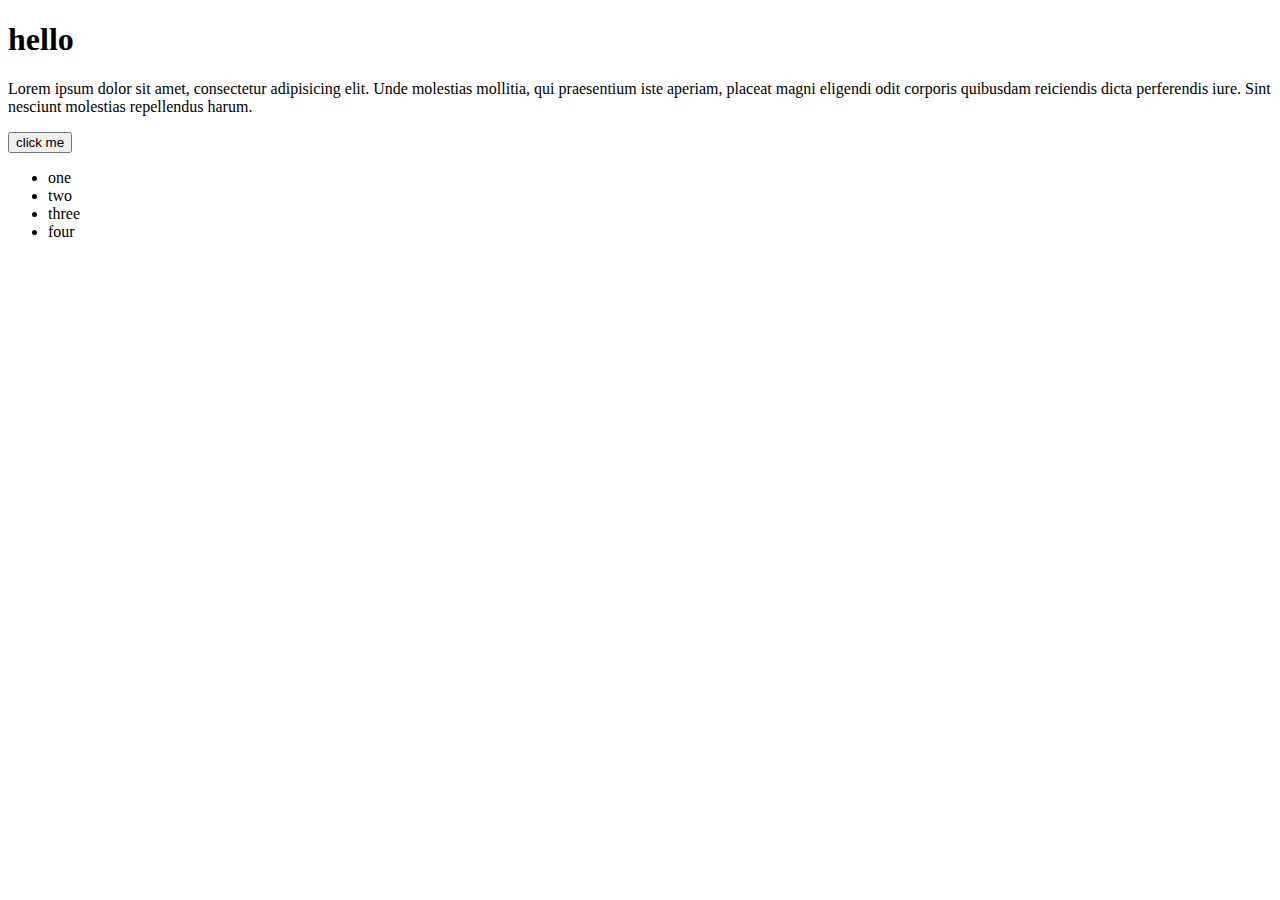
<file: css-toggle/index.html>
<!DOCTYPE html>
<html lang="en">
<head>
    <meta charset="UTF-8">
    <meta name="viewport" content="width=device-width, initial-scale=1.0">
    <title>Css Toggle</title>
    <style>
        .fancy-bg {
            background-color: rebeccapurple;
        }
        .cool {
            color: orange;
            background: green;
            font:20px;
        
            
        }
        .active {
            background-color: red;
            color:white;
        }
    </style>
</head>
<body id="heel" class= "red centered">
    <h1 id="extra"> hello</h1>
    <p> Lorem ipsum dolor sit amet, consectetur adipisicing elit. Unde molestias mollitia, qui praesentium iste aperiam, placeat magni eligendi odit corporis quibusdam reiciendis dicta perferendis iure. Sint nesciunt molestias repellendus harum.</p>
    <button class="btn">click me</button>

    <ul>
        <li>one</li>
        <li>two</li>
        <li>three</li>
        <li>four</li>
    </ul>



    <script>
        const name = "cucumber";
        const age =44;
        const body = document.getElementById('heel')
        const btn = document.querySelector('button')

       console.log(`${name} is ${age}`);

       btn.addEventListener('click', toggleBtn)
    
    function toggleBtn(){
        heel.classList.toggle('fancy-bg')
    }

    function colorChange {
        
    }
    </script>
</body>
</html>
</file>
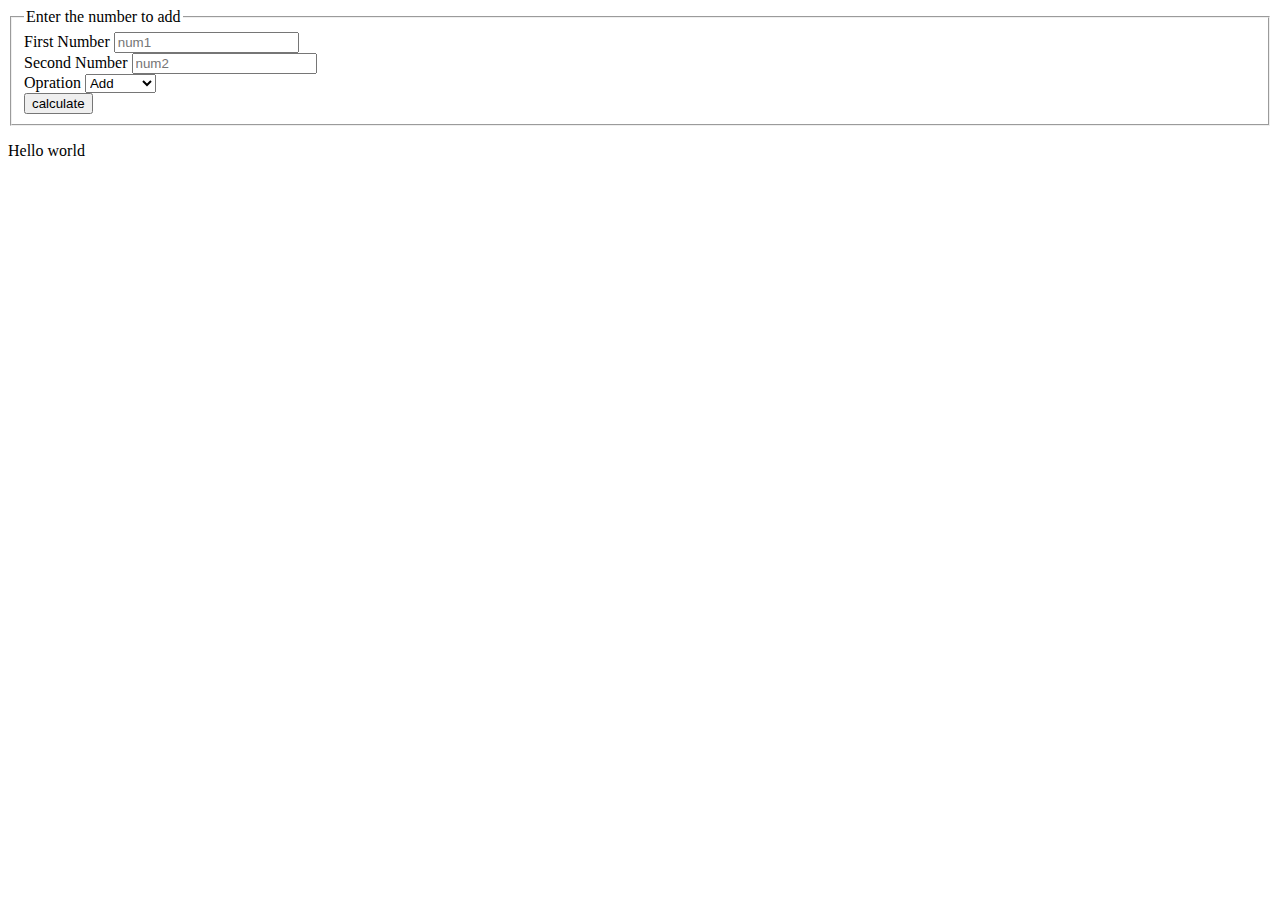
<file: calculator/input.html>
<!DOCTYPE html>
<html lang="en">
<head>
    <meta charset="UTF-8">
    <meta name="viewport" content="width=device-width, initial-scale=1.0">
    <title>Adding machine</title>
</head>
<body>
    <form action="">
        <fieldset>
            <legend>Enter the number to add</legend>
            <div class="wrapper">
                <div>
                    <label for="num1">First Number</label>
                    <input type ="number" id="num1" num="num1" placeholder="num1">
                </div>
                <div>
                    <label for="num2">Second Number</label>
                    <input type ="number" id="num2" num="num2" placeholder="num2">
                </div>
            
                <div>
                    <label for="operation">Opration</label>
                    <select name="operation" id="operation">
                        <option value="add">Add</option>
                        <option value="substract">Sustract</option>
                        <option value="multiply">Multiply</option>
                        <option value="divide">Divive</option>
                    </select>
                </div>
            </div>
            <button type="submit">calculate</button>
        </fieldset>
        <p> Hello world</p>
    </form>

    <script>
        const form = document.querySelector('form')
        const para = document.querySelector('p')
      
       
       
        function formHandler(event){
            event.preventDefault();
            let result // Result for th emathematical operation // Can be defined but not attahced the value
            let glue // Add the math operator
            output = form.operation.value
            
            if ( output ==="add"){
            result = parseFloat(form.num1.value) + parseFloat(form.num2.value)
            glue = "plus"
            } else if(output ==="substract") {
             result = form.num1.value - form.num2.value; 
             glue="minus"
            } else if( output ==="multiply"){
                result = form.num1.value * form.num2.value;
                glue="multiply"
            } else {
                result = form.num1.value / form.num2.value;
                glue ="divide"
            }
            
                // para.innerHTML= 'The sum is' +  'parseFloat(form.num1.value)' + parseFloat(form.num2.value);
                para.innerHTML =`${form.num1.value} ${glue} ${form.num2.value} equals to ${result}`;
            }

        form.addEventListener('click', formHandler)


    </script>
</body>
</html>
</file>
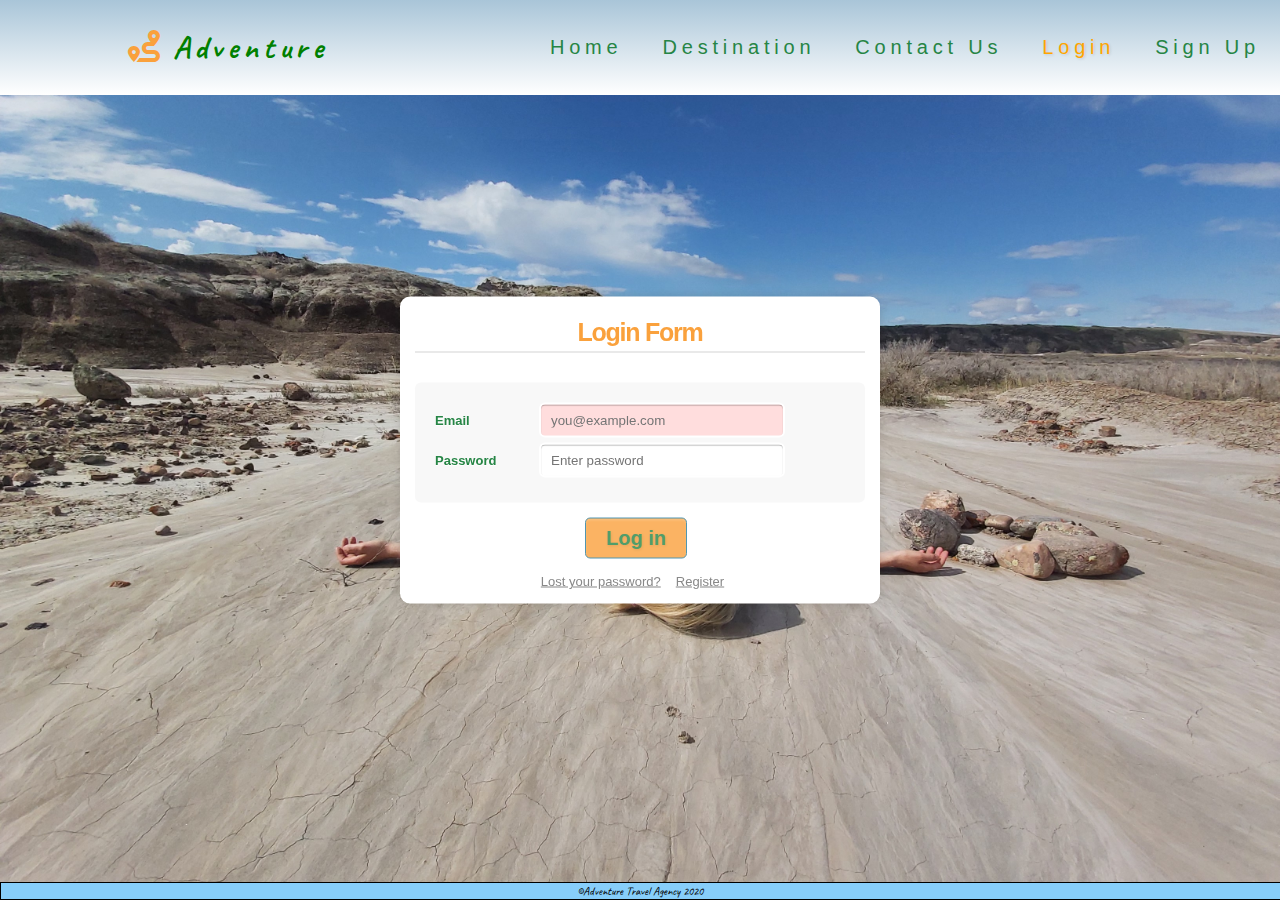
<file: travel_site/login.html>
<!DOCTYPE html>
<html lang="en">
<head>
    <meta charset="UTF-8">
    <meta name="viewport" content="width=device-width, initial-scale=1.0">
    <meta name="author" content="Larisa Steigenberge">
    <meta name="date" content="12th July 2020">
    <meta name="course module" content="CPRG 210 - Wed Application Development">
    <meta name="assignment" content="Assignment 2 - Travel Experts Agency Website">
    <!-- Custom CSS-->
    <link rel="stylesheet" href="css/login.css">
    <link rel="stylesheet" href="css/navbar.css">
    <link rel="stylesheet" href="css/responsive.css">
    
     <!-- Google Font -->
     <link href="https://fonts.googleapis.com/css?family=Nunito:200,300,400,700" rel="stylesheet">
     <link href="https://fonts.googleapis.com/css2?family=Caveat:wght@400;700&display=swap" rel="stylesheet">
     <!--Font Awesome-->
     <link rel="stylesheet" href="https://use.fontawesome.com/releases/v5.11.2/css/all.css">
     <title>Adventure</title>
</head>
<body>
<!-- Header consist of navbar and button.The button will appear on mobile device only (max-width 660px) to present hamburger menue -->
    <header>
        <h1 class="logo" ><i class="fas fa-route"></i><a href="index.html"> Adventure</a></h1>  
          <nav class ="navigation">
            <ul>
                <li ><a href="index.html" >Home</a></li>
                <li><a href="index.html#destination">Destination</a></li>
                <li><a href="index.html#contact">Contact Us</a></li>
                <li><a href="login.html" class="active">Login</a></li>
                <li><a href="register.html">Sign Up</a></li>
            </ul>
            <button id="toggle"><i class="fas fa-bars"></i></button>
          </nav>
        
      </header>
<!-- LOGIN page consist of two input fields and label and belongs to class INNER ( the sam as in registration page)
***** Password is required; email should be at least 6 letter********* -->
      <main>
          <section id="content">
             <form>
                 <h2>Login Form</h2>
                    <div class ="inner">
                        <div>
                            <label for="email">Email</label>
                            <input type="email" name="Email" id = "email" placeholder="you@example.com" required minlength="6">
                        </div>   
                        <div>       
                            <label for="password">Password</label>
                            <input type="password" name = "password" id="password" placeholder="Enter password" pattern="(?=.*\d)(?=.*[a-z])(?=.*[A-Z]).{8,}"
                            title="Must contain at least one  number and one uppercase and lowercase letter, and at least 8 or more characters">
                        </div>
                    </div>
                   
                        <input type="submit" value ="Log in"/>
                    <div class="question">
                        <a href="#">Lost your password?</a>
                        <a href="register.html">Register</a>
                    </div>
                  
            </form>
        </section>
    </main>

    <footer>&copy;Adventure Travel Agency 2020</footer>
    <script>
        const toggle =document.querySelector('button')
        const menu = document.querySelector('nav ul')
    
        toggle.addEventListener('click', function(){
          menu.classList.toggle('visible')
        })
        
      </script>
</body>
</html>
</file>
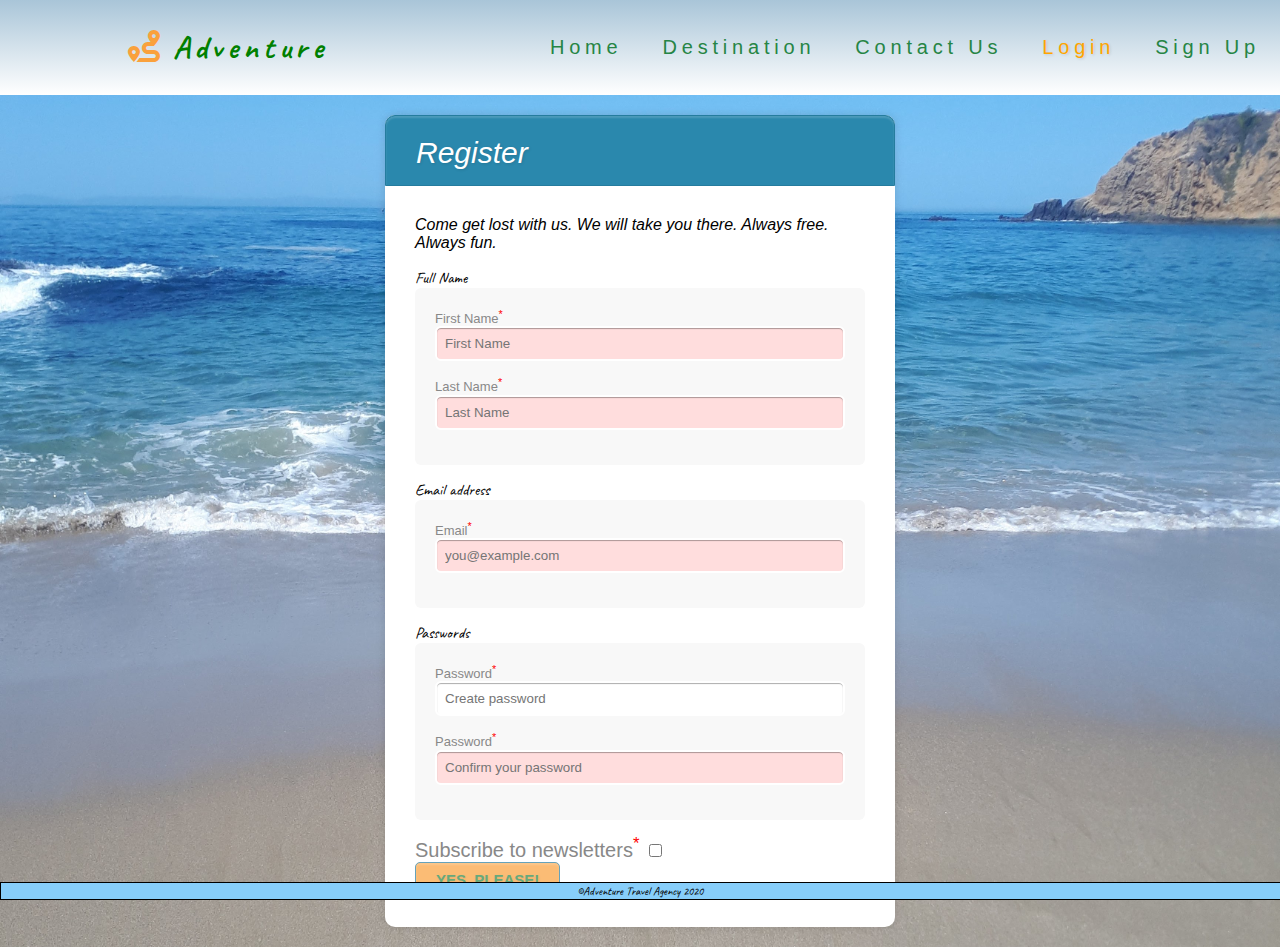
<file: travel_site/register.html>
<!DOCTYPE html>
<html lang="en">
<head>
    <meta charset="UTF-8">
    <meta name="viewport" content="width=device-width, initial-scale=1.0">
    <meta name="author" content="Larisa Steigenberge">
    <meta name="date" content="12th July 2020">
    <meta name="course module" content="CPRG 210 - Wed Application Development">
    <meta name="assignment" content="Assignment 2 - Travel Experts Agency Website">
    <!-- Custom CSS-->
    <link rel="stylesheet" href="css/register.css">
    <link rel="stylesheet" href="css/navbar.css">
    <link rel="stylesheet" href="css/responsive.css">
    
     <!-- Google Font -->
     <link href="https://fonts.googleapis.com/css?family=Nunito:200,300,400,700" rel="stylesheet">
     <link href="https://fonts.googleapis.com/css2?family=Caveat:wght@400;700&display=swap" rel="stylesheet">
     <!--Font Awesome-->
     <link rel="stylesheet" href="https://use.fontawesome.com/releases/v5.11.2/css/all.css">
     <title>Adventure</title>
</head>
<body>

    <!-- Header consist of navbar and button.The button will appear on mobile device only (max-width 660px) to present hamburger menue -->
    <header>
        <h1 class="logo" ><i class="fas fa-route"></i><a href="index.html"> Adventure</a></h1>  
          <nav class ="navigation">
            <ul>
                <li ><a href="index.html" >Home</a></li>
                <li><a href="index.html#destination">Destination</a></li>
                <li><a href="index.html#contact">Contact Us</a></li>
                <li><a href="login.html" class="active">Login</a></li>
                <li><a href="register.html">Sign Up</a></li>
            </ul>
            <button id="toggle"><i class="fas fa-bars"></i></button>
          </nav>
        
      </header>

     <!-- Main body: registration form. Form consist of class = HIGHLIGHT ( to let user know what field is about) and INNER ( actual label/ input type to fill in)
    ****** Password has certain rules and client knows about it through the title 
    ****** All the fields are required -->
     <main>
        <div class="register">

            <h1>Register</h1>
            <p> Come get lost with us. We will take you there. Always free. Always fun.</p>

            <form  action="https://formspree.io/xzbjjvyg" method="post">
                <div class="highlight">Full Name</div>
                <div class ="inner">
                    <label for="firstName">First Name<sup>*</sup> <input type ="text" placeholder="First Name" required minlength="2" name ="firstName" id="firstName"></label>
                    <label for="lastName">Last Name<sup>*</sup> <input type ="text" placeholder="Last Name" required minlength="2" name="lastName" id="lastName"></label>
                </div>

                <div class="highlight">Email address</div>
                <div class ="inner">
                    <label for="email">Email<sup>*</sup><input type="email" name="Email" placeholder="you@example.com" required minlength="6" id="email"></label>
                </div>

                <div class="highlight">Passwords</div>
                <div class ="inner">
                    <label for="password">Password<sup>*</sup><input type="password" name = "password" placeholder="Create password" pattern="(?=.*\d)(?=.*[a-z])(?=.*[A-Z]).{8,}"
                        title="Must contain at least one  number and one uppercase and lowercase letter, and at least 8 or more characters" id="password"></label>
                    
                    <label for="confpassword">Password<sup>*</sup> <input type="password" name = "confpassword" placeholder="Confirm your password" required id="confpassword"></label>
                
                </div>

                <div >
                    <span class="newsletter">Subscribe to newsletters<sup>*</sup> <input type="checkbox" required name= "newsletter"></span>
                    
                </div>
                <input type="submit" class ="signupbtn" value="YES, PLEASE!">
                    
            </form>
        </div >
  
    </main>
    <footer>&copy;Adventure Travel Agency 2020</footer>
    <script>
        const toggle =document.querySelector('button')
        const menu = document.querySelector('nav ul')
    
        toggle.addEventListener('click', function(){
          menu.classList.toggle('visible')
        })
        
      </script>
</body>
</html>
</file>
<file: travel_site/css/responsive.css>
/**************************************** TABLET SIZE SCREEN *****************************************************/
@media (max-width: 1120px) {
    header {
        flex-direction: column;
    }

    .logo {
        margin:0;
    }
    
     
    .navigation {
        width:100%;
        justify-content:space-around;
       
        margin-bottom: 0;
    }

    .navigation ul {
        margin-bottom: 0;
        margin-top: 0;
    }

    .navigation a {
        display: block;
        padding: 1em;
        color:#268545;
        font-weight: 400;
        font-size: 15px;
        text-align: center;
        
    
    }
    .hero h1 {
        margin: 5% 10% 0 0;
        font-size: 2em;
        color:#268545;
    }
    
    .hero p {
        font-size: 1.5em;
        margin-right: 10%;
        width: 25%;
        color:#faa13c;
    }

    .hero a {
        font: normal 15px 'Nunito Sans', sans-serif;
        border: 1px solid #257C9E;
        font-weight: 400;
        margin-right: 15%;
    }

    
   #contact {
       margin-top: 0.5em;;
   }
    

   /************* registration page *************/

    .register {
    
        width:50vw;
    }	


    button:hover {
        opacity:1;
    }

    sup {
        color:red;
    }

    /**********gallery page************* */
    .wrapper {
        display: flex;
      
        width: 80%;
      
        margin:0 auto;
        flex-wrap: wrap;
        align-items: center;
        /* justify-content: space-evenly; */
        flex-direction: column;
      }

      /* ***********footer************* */
    footer {
        position: absolute;
        bottom:0;
        width: 99.9%;
        background-color: lightskyblue;
        color: black;
        text-align: center;
        font-size: 12px;
        border: 1px solid black;
        text-transform: capitalize;
        position:fixed;
    }



/**************************************** PHONE SIZE SCREEN ********************************************/

@media (max-width: 680px) {

    header {
        flex-direction: row-reverse;
        
    }
    .navigation {
        width:100%;
        justify-content:flex-start;
        margin-bottom: 0;
        position: relative;
   


    }
    
    .logo, .logo a{
        display: flex;
        margin-right: 0.5em;

    }
   
    .hero p{
         color:#faa13c;
    }

   
    .navigation ul {
        margin-bottom: 0;
        margin-top: 50px;
    }

    nav ul {
     
        position: absolute;
    
        visibility:hidden;
        display: inline-block;
        flex-direction: column;
        align-items: flex-start;
        padding-left:0;
        
            
    }
    
    .navigation a {
        display: block; 
        padding: 0.5em;
        left:0;
        top:0;
        font-size: 1.2em;
        text-align: center;
        border-top: 1px solid rgba(255,255,255,0.3); 
        border-bottom: 1px solid rgba(0,0,0,0.1);
       
       
     
    }
    
    #toggle {
        order:-1;
        display:inline-block;
        width: 50px;
        height:50px;
        background: orange;
        line-height: 1.7;
        color: green;
       
        
       
    }

    .fa-bars{
        width: 100%;
        color:green;
        float:right;
    }

    #content {
        opacity:0.9;
        width:300px;
       
     
    }

    #content input[type="submit"]{
        margin:auto;
    }

    .register h1 {
       
        font: italic 20px 'Nunito Sans', sans-serif;
    }
    
    .register p {
        font: italic 1em 'Nunito Sans', sans-serif;
    }
    
    .register label {
        display: block;
        color:#888;
        margin-bottom: 15px;
        font: 13px 'Nunito Sans', sans-serif;
    }
    
    .inner {
        padding: 10px;
    }
  
    
    .highlight {
       
        font-size: 15px;
    }
    .newsletter {
        color:#888;
        font-size: 15px;
      
    }
    
    input[type='submit'] {
        font: normal 10px 'Nunito Sans', sans-serif;
               
    }

    .wrapper {
        display: flex;
        flex-direction: column;
      }
    }
    img {
      width: 250px;
      margin-right: 10px;
    }
   
      
    

}
</file>
<file: travel_site/css/login.css>
/**************************************** RESET SET UP HEADER ***************************************************/
body {
   
    background-image: url('../img/right.jpg');
    background-position: center;
    background-size: cover;
    background-repeat: no-repeat;
    position: relative;
    min-height: 100vh
    
   
}

header {
    display: flex;
    justify-content: space-between;
    align-items: center;
    background: linear-gradient(rgb(169, 197, 216), white);
    font-family: 'Nunito Sans', sans-serif;
}






/*********************************** LOGIN PAGE *******************************************************************/



#content {
    display: flex;
    background: white;
    flex-direction: column;
    
    padding: 25px 0 0;
    text-shadow: 0 1px 0 #fff;
    

    position: fixed;
    top:50%;
    left:50%;
    transform: translate(-50%,-50%);
    width:450px;
	padding:15px;
	margin:auto;
	border-radius: 10px;
    box-shadow: 0px 0px 10px rgba(0, 0, 0, 0.13);
   
 
}

#content h2 {
	color:#faa13c;
	font: bold 25px 'Nunito Sans', sans-serif;
	letter-spacing: -0.05em;
	line-height: 20px;
    margin: 10px 0 30px;
    text-align: center;
}

/* a line between LogIN and input field */
#content h2:after {
	content: "";
	display: block;
    padding-top: 10px;
    border-bottom: 1px solid lightgrey;
	width: 100%;
} 


label {
    display: inline-block;
    color:#268545;
    margin-bottom: 15px;
    font: 13px 'Nunito Sans', sans-serif;
    font-weight: 700;
    width:100px;
}

.inner {
    
    padding: 20px;
	background: #F8F8F8;
	border-radius: 6px;
	margin-bottom: 15px;
}

input[type="email"],
input[type="password"]{
   
    box-sizing: border-box;
    width: 60%;
    padding: 8px;
    padding-left: 10px;
    border-radius: 6px;
    border: 2px solid #fff;
    box-shadow: inset 0px 1px 1px rgba(0, 0, 0, 0.33);
    
}

input[type="submit"] {
    background: #faa13c;
	padding: 8px 20px 8px 20px;
    border-radius: 5px;
    color: #268545;
    text-shadow: 1px 1px 3px rgba(0, 0, 0, 0.12);
    font: normal 30px 'Nunito Sans', sans-serif;
    box-shadow: inset 0px 2px 2px 0px rgba(255, 255, 255, 0.17);
	border: 1px solid #257C9E;
    font-size: 20px;
    font-weight: 700;
    display: block;
    margin:0 170px;
    opacity: 0.8;
      
}

input[type="submit"]:hover {
    opacity:1
}

input:invalid {
    background-color: #ffdddd;
}
#content a {
    color:#888;
    font: 13px 'Nunito Sans', sans-serif;
    display: inline-block;
    margin-right: 15px;
    margin-top: 15px;
 
}

#content a:hover {
    color:orange;
}
.question {
    display: flex;
    justify-content: center
}
</file>
<file: travel_site/css/navbar.css>
/* *********************************RESET AND HEADER UPDATE*********************************************** */
body {
    margin:0;
    padding:0;
    font-family: 'Caveat', cursive;
    font-size: 16px;
    
 
}

h1 a{
    color: green;
    font-family: 'Caveat', cursive;
}

/****************************************** NAVBAR ********************************************************/

.navigation {
    display: flex;
    
  }
.logo {
    margin: 0 0 0em 4em
}
.fa-route {
    color:#faa13c;
    font-size: 1em;
}
.logo, .navigation {
 
    list-style: none;
    text-transform: capitalize;
}

.navigation a, .logo a {
    text-decoration: none;
    letter-spacing: 0.3rem;
  
}

.navigation ul {
    display:flex;
    list-style-type: none;
    
    

}

.navigation a {
    display: block;
    padding: 1em;
    color:#268545;
    font-weight: 400;
    font-size: 20px;
    text-align: center;
    

}

.navigation .active {
 color: orange;
 text-shadow: 1px 1px 3px rgba(0, 0, 0, 0.12);
  
}
.navigation a:hover {
    color:white;
    background-color:#268545;
    border-radius: 15%;
}

/* .navigation button {
    display: none;
} */

#toggle{
    display: none;
}


.visible {
    visibility: visible;
    background: white;
    align-items: center;
    height:100vh;
    
}

/* ******************************************FOOTER*********************************** */
footer {
    position: absolute;
    bottom:0;
    width: 99.9%;
    background-color: lightskyblue;
    color: black;
    text-align: center;
    font-size: 12px;
    border: 1px solid black;
    text-transform: capitalize;
    position:fixed;
}
</file>
<file: travel_site/css/register.css>
/**************************************** RESET SET UP HEADER ***************************************************/
body {
    
    background-image: url('../img/20180414_104808.jpg');
    background-size: cover;
    background-repeat: no-repeat;
    background-position: center 30%;
    min-height: 100vh
   
}


header {
    display: flex;
    justify-content: space-between;
    align-items: center;
    background: linear-gradient(rgb(169, 197, 216), white);
    font-family: 'Nunito Sans', sans-serif;
 
}



/*
 /********************************* REGISTRATION FORM ***********************************************************/
.register {
  
    width:450px;
	padding:30px;
	margin:20px auto;
	background: #FFF;
    border-radius: 10px;
    box-shadow: 0px 0px 10px rgba(0, 0, 0, 0.13);
 
   
}

.register h1 {
    background: #2A88AD;
	padding: 20px 30px 15px 30px;
	margin: -30px -30px 30px -30px;
    border-radius: 10px 10px 0 0;
    color: #fff;
	text-shadow: 1px 1px 3px rgba(0, 0, 0, 0.12);
    font: italic 30px 'Nunito Sans', sans-serif;
    
    box-shadow: inset 0px 2px 2px 0px rgba(255, 255, 255, 0.17);
	border: 1px solid #257C9E;
}

.register p {
    font: italic 1em 'Nunito Sans', sans-serif;
}

.register label {
    display: block;
    color:#888;
    margin-bottom: 15px;
    font: 13px 'Nunito Sans', sans-serif;
}

.inner {
    padding: 20px;
	background: #F8F8F8;
	border-radius: 6px;
	margin-bottom: 15px;
}

input[type="text"],
input[type="email"],
input[type="password"]{
    display:block;
    box-sizing: border-box;
    width: 100%;
	padding: 8px;
    border-radius: 6px;
    border: 2px solid #fff;
	box-shadow: inset 0px 1px 1px rgba(0, 0, 0, 0.33);
}
input:invalid {
    background-color: #ffdddd;
}
}
.highlight {
    font: normal 20px 'Nunito Sans', sans-serif;
	color: #268545;
	margin-bottom: 5px;
}
.newsletter {
    color:#888;
    font: normal 20px 'Nunito Sans', sans-serif;
  
}

input[type='submit'] {
    background: #faa13c;
	padding: 8px 20px 8px 20px;
    border-radius: 5px;
    color: #268545;
    text-shadow: 1px 1px 3px rgba(0, 0, 0, 0.12);
    font: normal 30px 'Nunito Sans', sans-serif;
    box-shadow: inset 0px 2px 2px 0px rgba(255, 255, 255, 0.17);
	border: 1px solid #257C9E;
    font-size: 15px;
    font-weight: 700;
    margin: 0 auto;
    opacity: 0.7;
   
}


button:hover {
    opacity:1;
}

sup {
    color:red;
}
</file>
